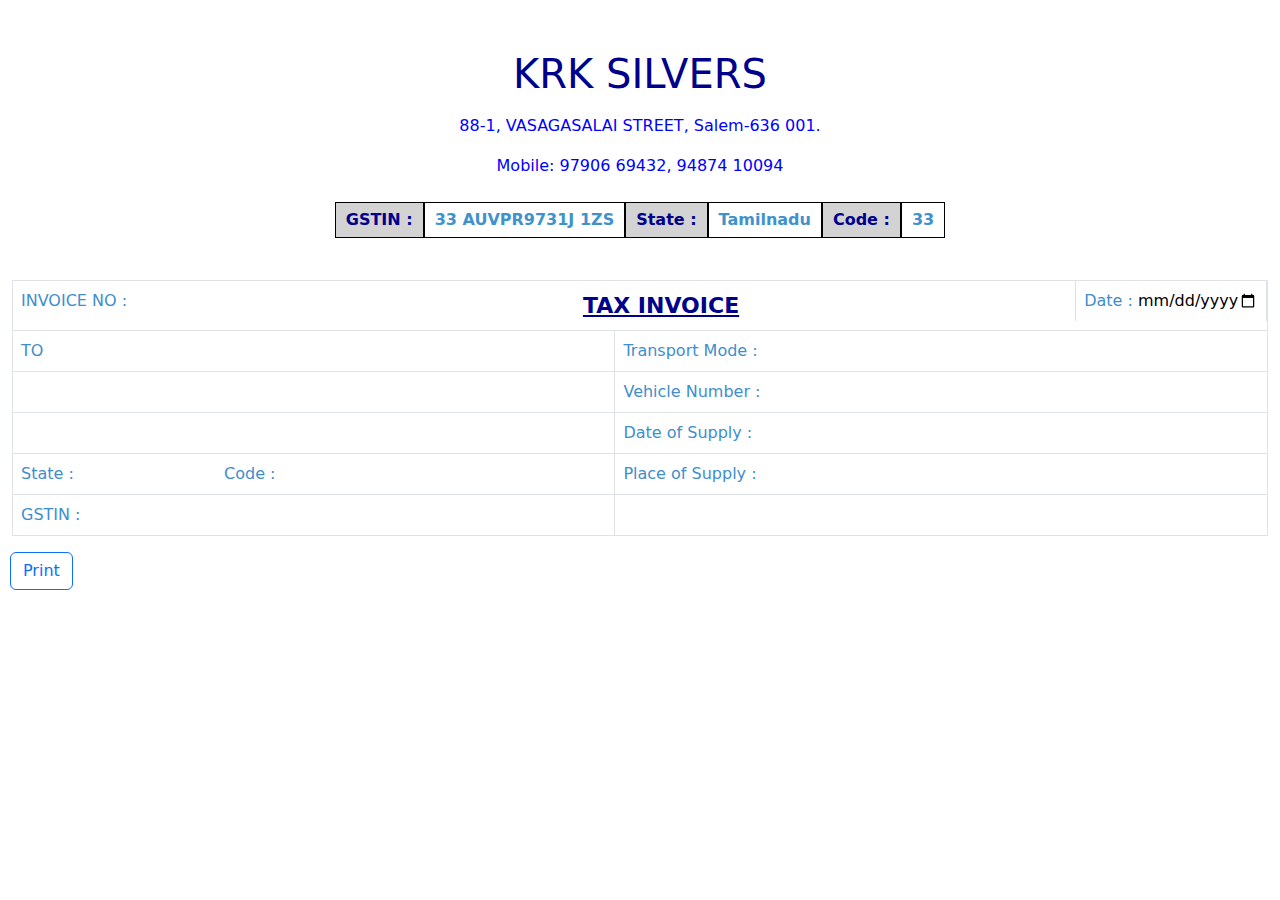
<file: index.html>
<!DOCTYPE html>
<html lang="en">
<head>
    <meta charset="UTF-8">
    <meta name="viewport" content="width=device-width, initial-scale=1.0">
    <title>Document</title>
    <link rel="stylesheet" href="style.css">
    <link href="https://cdn.jsdelivr.net/npm/bootstrap@5.3.3/dist/css/bootstrap.min.css" rel="stylesheet" integrity="sha384-QWTKZyjpPEjISv5WaRU9OFeRpok6YctnYmDr5pNlyT2bRjXh0JMhjY6hW+ALEwIH" crossorigin="anonymous">
    <script src="https://cdn.jsdelivr.net/npm/bootstrap@5.3.3/dist/js/bootstrap.bundle.min.js" integrity="sha384-YvpcrYf0tY3lHB60NNkmXc5s9fDVZLESaAA55NDzOxhy9GkcIdslK1eN7N6jIeHz" crossorigin="anonymous"></script>
    <script src="script.js"></script>
</head>
<body>
    <div class="container-fluid">
        <section class="upper">
            <h1 style="color: darkblue;">KRK SILVERS</h1>
            <p class="address">88-1, VASAGASALAI STREET, Salem-636 001. <br>
            Mobile: 97906 69432, 94874 10094</p>
        </section>

        <section class="box">
            <div class="frst">GSTIN :</div>
            <div class="frst ad">33 AUVPR9731J 1ZS</div>
            <div class="frst">State : </div>
            <div class="frst ad">Tamilnadu</div>
            <div class="frst">Code :</div>
            <div class="frst ad">33</div>
        </section>
        <br>
        <div class="table-responsive">
        <table class=" table table-bordered frsttable">
            <tr>
                <td class="no">INVOICE NO : <input type="text" id="invoiceno"></td>
                <td class="title" style="color: #011f63;">TAX INVOICE</td>
                <td class="date" >Date : <input type="date"></td>
            </tr>
            <tr class="second">
                <td >TO</td>
                <td colspan="2">Transport Mode :</td>
            </tr>
            <tr>
                <td ><input type="text" class="input"></td>
                <td colspan="2">Vehicle Number :</td>

            </tr>
            <tr>
                <td ><input type="text" class="input"></td>
                <td colspan="2">Date of Supply : </td>

            </tr>
            <tr>
                <div class="flex">
                <td>State : <input type="text" id="inp1"> 
                <span style="position: relative;right: -40px;">Code : <input type="text" id="inp1"></span></td>
                </div>
                <td colspan="2">Place of Supply :</td>
            </tr>
            <tr>
                <td>GSTIN : <input type="text"></td>
                <td colspan="2"></td>
            </tr>
        </table>

        
        </div>


    </div>
    <button type="button" onclick="printForm()" class="btn btn-outline-primary" style="margin-left: 10px;">Print</button>
</body>
</html>
</file>
<file: style.css>
* {
    margin: 0;
    padding: 0;
    box-sizing: border-box;
}

body {
    font-family: Arial, Helvetica, sans-serif;
}

h1 {
    padding-top: 50px;
    text-align: center;
}

.address {
    text-align: center;
    color: blue;
}

.upper {
    line-height: 40px;
}

.frst {
    border: 1px solid black;
    text-align: center;
    background-color: lightgrey;
    color: darkblue;
    font-weight: 600;
    padding: 5px 10px; 
}

.box {
    display: flex;
    justify-content: center;
}

.ad {
    background-color: white;
    color: rgba(64,146,204,255);
}

/* table */
.frsttable {
    margin-top: 18px;
    width: 100%;
}
#invoiceno{
    width: 55px;
}
.date input{
    width: 120px;
}
input{
    outline: none;
    border: none;
}
table tr td {
    color: #408ecc !important; 
    font-weight: 500;
}

  .title {
    text-decoration: underline;
    font-weight: 600;
   position: relative;
   right: 40px;
    border-right: none;
    font-size: 22px;
    color: darkblue !important;
    
}
.input{
    width: 300px;
}
 .date {
    float: right;
}
#inp1{
    width: 100px;
}

.table-bordered {
    border: 1px solid #ddd; 
    border-collapse: collapse; 
    width: 100%; 
  }
  .table-bordered .no {
    border-right: none; 
  }
  .table-bordered .title {
    border-left: none; 
  }

  /* .second {
    display: flex;
    justify-content: space-between;
    justify-content: space-evenly;
   
  } */
/* .table-bordered {
    border: 1px solid #ddd; 
    border-collapse: collapse; 
    width: 100%; 
  }
  .table-bordered .no {
    border-right: none; 
  }
  .table-bordered .title {
    border-left: none; 
  }
  .table-bordered .date {
    border-left: none; 
  } */
</file>
